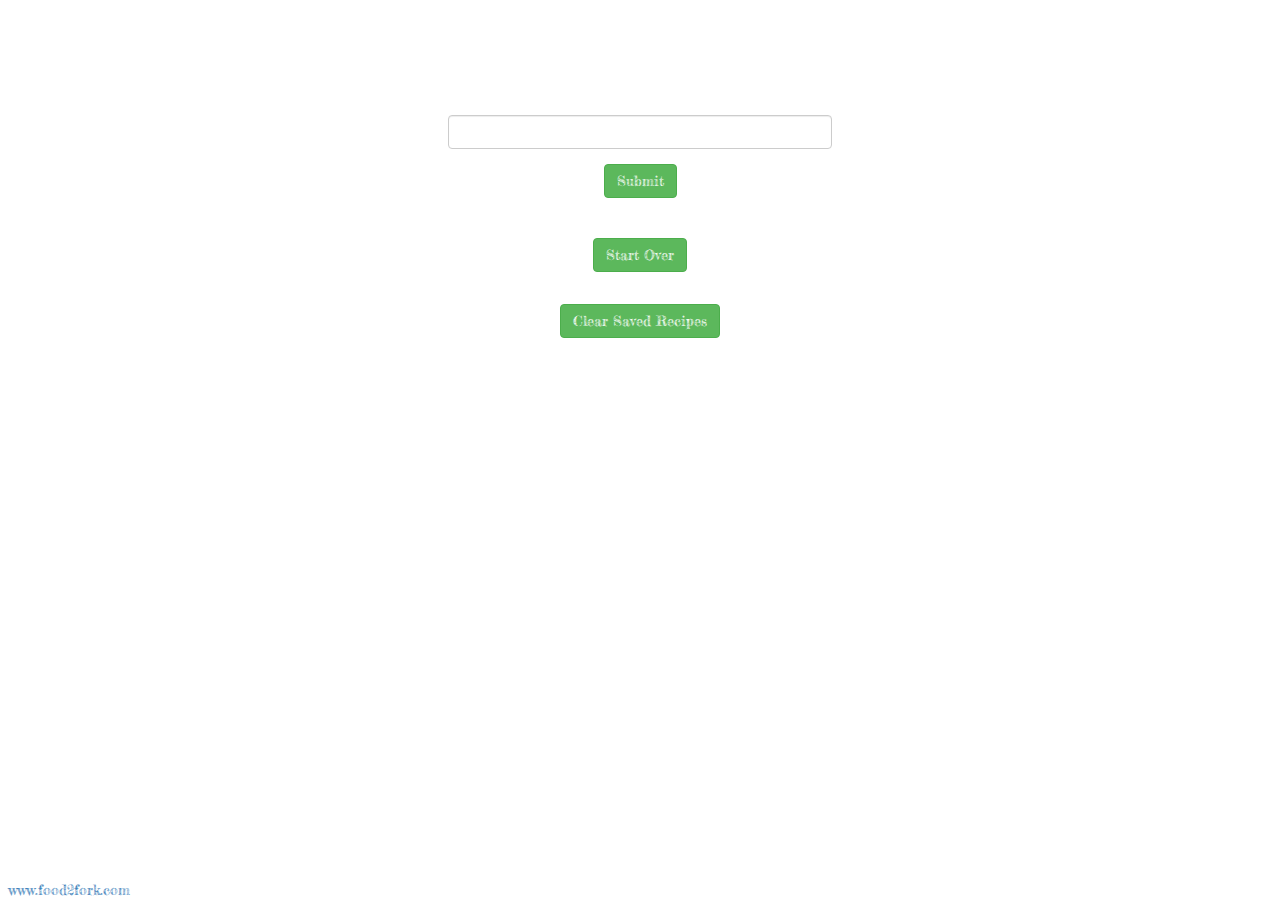
<file: index.html>
<!DOCTYPE html>

<head>
    <title>Recipe API Test</title>

    <link rel="stylesheet" href="https://maxcdn.bootstrapcdn.com/bootstrap/3.3.7/css/bootstrap.min.css" integrity="sha384-BVYiiSIFeK1dGmJRAkycuHAHRg32OmUcww7on3RYdg4Va+PmSTsz/K68vbdEjh4u"
        crossorigin="anonymous">
    <link rel="stylesheet" href="assets/style.css">
    <link href="https://fonts.googleapis.com/css?family=Fredericka+the+Great" rel="stylesheet">

</head>

<body>

    <center>


        <h1>The Pantry Chef</h1>
        <br>

        <form name="ingredientForm">
            <div class="form-group">
                <label for="ingredient-name">Ingredients</label>
                <input class="form-control" id="ingredient-name" type="text">
            </div>
            <button class="btn btn-success" id="submit-recipe" type="submit">Submit</button>
        </form>
        <br>
        <br>

        <div id="ingredientDisplay">
        </div>

        <button class="btn btn-success" id="start-over" type="submit">Start Over</button>


        <container>
            <div class="row">
                <div class="col-sm-5" id="recipeDisplay">
                </div>

                <div class="col-sm-7" id="videoDisplay">
                </div>
            </div>
        </container>

        <container>
            <h6>Saved Recipes</h6>
            <button class="btn btn-success" id="clear-saved" type="submit">Clear Saved Recipes</button>
            <div class="row">
                <div id="savedRecipeDisplay">
                </div>
            </div>
        </container>
        <script src="https://cdnjs.cloudflare.com/ajax/libs/jquery/3.2.1/jquery.min.js"></script>
        <script src="assets/java.js"></script>



</body>

<footer>
    <h6>powered by Food2Fork.com</h6>
    <a href="http://www.food2fork.com/">www.food2fork.com</a>
</footer>
</file>
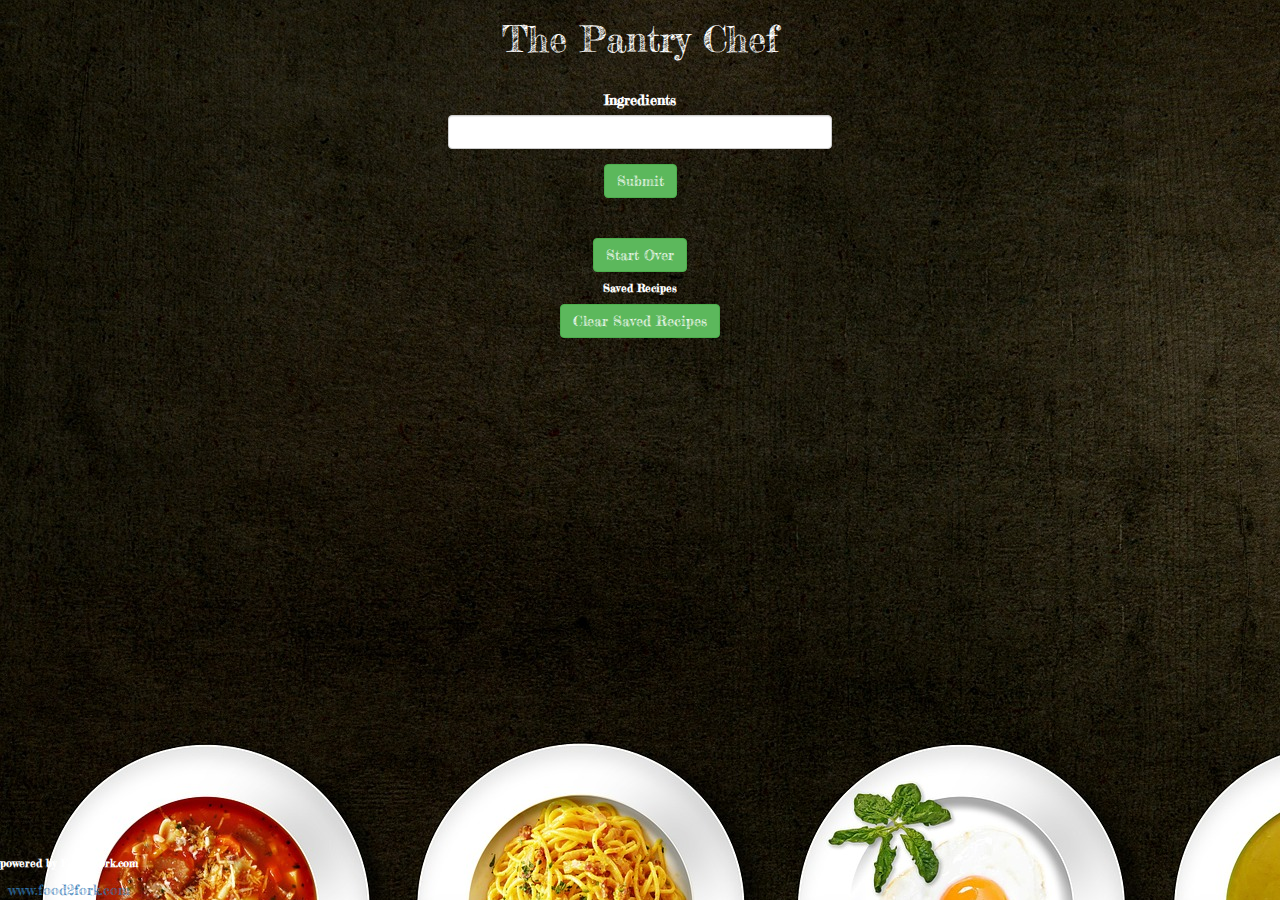
<file: GroupProject1/index.html>
<!DOCTYPE html>

<head>
    <title>The Pantry Chef</title>

    <link rel="stylesheet" href="https://maxcdn.bootstrapcdn.com/bootstrap/3.3.7/css/bootstrap.min.css" integrity="sha384-BVYiiSIFeK1dGmJRAkycuHAHRg32OmUcww7on3RYdg4Va+PmSTsz/K68vbdEjh4u"
        crossorigin="anonymous">
    <link rel="stylesheet" href="assets/style.css">
    <link href="https://fonts.googleapis.com/css?family=Fredericka+the+Great" rel="stylesheet">

</head>

<body>

    <center>


        <h1>The Pantry Chef</h1>
        <br>

        <form name="ingredientForm">
            <div class="form-group">
                <label for="ingredient-name">Ingredients</label>
                <input class="form-control" id="ingredient-name" type="text">
            </div>
            <button class="btn btn-success" id="submit-recipe" type="submit">Submit</button>
        </form>
        <br>
        <br>

        <div id="ingredientDisplay">
        </div>

        <button class="btn btn-success" id="start-over" type="submit">Start Over</button>


        <container>
            <div class="row">
                <div class="col-sm-5" id="recipeDisplay">
                </div>

                <div class="col-sm-7" id="videoDisplay">
                </div>
            </div>
        </container>

        <container>
            <h6>Saved Recipes</h6>
            <button class="btn btn-success" id="clear-saved" type="submit">Clear Saved Recipes</button>
            <div class="row">
                <div id="savedRecipeDisplay">
                </div>
            </div>
        </container>
        <script src="https://cdnjs.cloudflare.com/ajax/libs/jquery/3.2.1/jquery.min.js"></script>
        <script src="assets/java.js"></script>



</body>

<footer>
    <h6>powered by Food2Fork.com</h6>
    <a href="http://www.food2fork.com/">www.food2fork.com</a>
</footer>
</file>
<file: assets/style.css>
body {
    background-image: url("https://cdn.pixabay.com/photo/2014/06/11/17/00/cook-366875_1280.jpg");
    background-repeat: inherit;
    font-family: 'Fredericka the Great', cursive;
}

h1 {
    color: white;
}

label {
    color: white
}

#ingredient-name {
    width: 30%;
    font-weight: bold;
}

p {
    color: white;
    font-weight: bold;
}

h4 {
    color: dimgray;
    font-weight: bold;
}

h6 {
    color: white;
    font-weight: bold;
    font-size: 75%;
}

.recipeDisplay {
    border: 4px solid tan;
    width: 405px;
    margin-left: 25px;
    margin-bottom: 25px;
    background-color: gainsboro;
    border-radius: 25px;
}

.videoDisplay {
    border: 4px solid tan;
    width: 495px;
    margin-left: 25px;
    margin-bottom: 25px;
    background-color: gainsboro;
    border-radius: 25px;
}

footer {
    bottom: 0;
    left: 0;
    position: absolute;
}
</file>
<file: GroupProject1/assets/style.css>
body {
    background-image: url("images/background photo.jpg");
    background-repeat: inherit;
    font-family: 'Fredericka the Great', cursive;
}

h1 {
    color: white;
}

label {
    color: white
}

#ingredient-name {
    width: 30%;
    font-weight: bold;
}

p {
    color: white;
    font-weight: bold;
}

h4 {
    color: dimgray;
    font-weight: bold;
}

h6 {
    color: white;
    font-weight: bold;
    font-size: 75%;
}

.recipeDisplay {
    border: 4px solid tan;
    width: 405px;
    margin-left: 25px;
    margin-bottom: 25px;
    background-color: gainsboro;
    border-radius: 25px;
}

.videoDisplay {
    border: 4px solid tan;
    width: 495px;
    margin-left: 25px;
    margin-bottom: 25px;
    background-color: gainsboro;
    border-radius: 25px;
}

footer {
    bottom: 0;
    left: 0;
    position: absolute;
}
</file>
